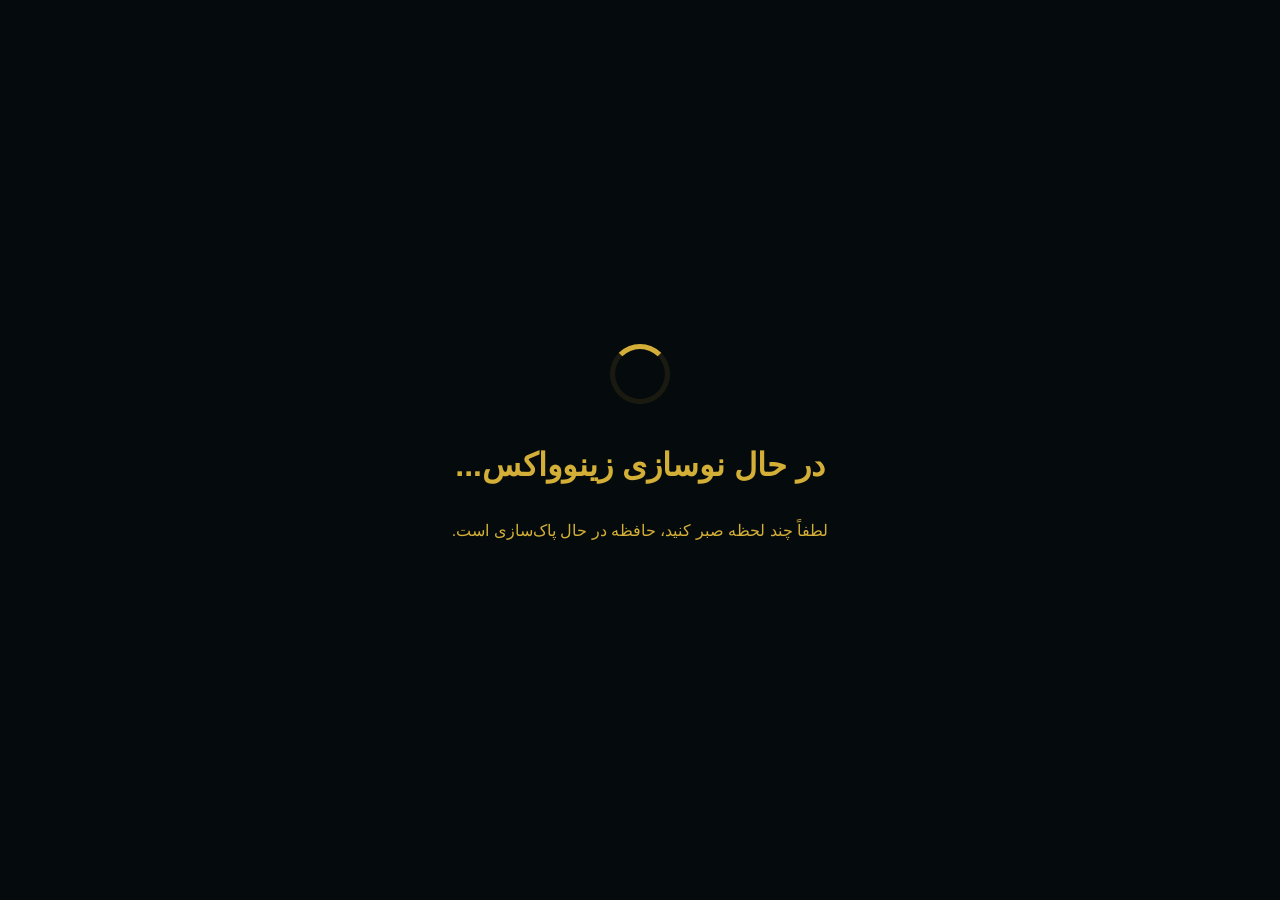
<file: clear-cache.html>
<!DOCTYPE html>
<html lang="fa" dir="rtl">
<head>
    <meta charset="UTF-8">
    <title>در حال پاک‌سازی حافظه...</title>
    <style>
        body { background: #050a0d; color: #d4af37; font-family: sans-serif; display: flex; flex-direction: column; align-items: center; justify-content: center; height: 100vh; margin: 0; text-align: center; }
        .spinner { width: 50px; height: 50px; border: 5px solid rgba(212,175,55,0.1); border-top: 5px solid #d4af37; border-radius: 50%; animation: spin 1s linear infinite; margin-bottom: 20px; }
        @keyframes spin { 0% { transform: rotate(0deg); } 100% { transform: rotate(360deg); } }
    </style>
</head>
<body>
    <div class="spinner"></div>
    <h1>در حال نوسازی زینوواکس...</h1>
    <p>لطفاً چند لحظه صبر کنید، حافظه در حال پاک‌سازی است.</p>

    <script>
        async function clearEverything() {
            try {
                // 1. Unregister all service workers
                if ('serviceWorker' in navigator) {
                    const registrations = await navigator.serviceWorker.getRegistrations();
                    for (let registration of registrations) {
                        await registration.unregister();
                    }
                }
                
                // 2. Clear LocalStorage and SessionStorage
                localStorage.clear();
                sessionStorage.clear();
                
                // 3. Clear all Caches
                if ('caches' in window) {
                    const cacheNames = await caches.keys();
                    for (let name of cacheNames) {
                        await caches.delete(name);
                    }
                }

                console.log('Cache cleared successfully');
                
                // 4. Redirect to main app with a cache-buster
                setTimeout(() => {
                    window.location.href = 'index.html?v=' + Date.now();
                }, 1500);
            } catch (err) {
                console.error('Error clearing cache:', err);
                window.location.href = 'index.html';
            }
        }

        clearEverything();
    </script>
</body>
</html>
</file>
